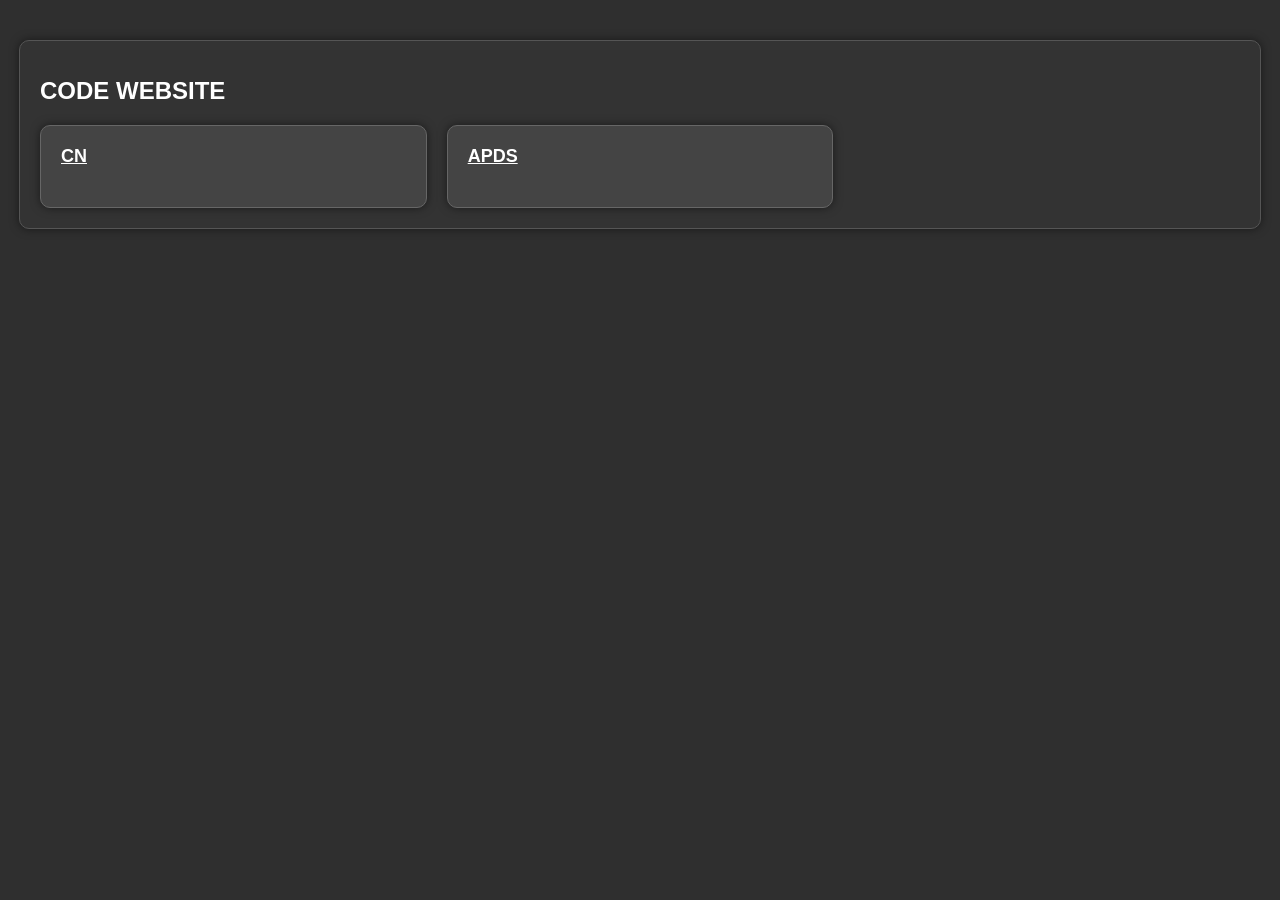
<file: index.html>
<!DOCTYPE html>
<html lang="en">
<head>
    <title>Cyber PDF File Display</title>
    <link rel="stylesheet" href="styles.css"> <!-- Add a reference to the CSS file -->
</head>
<body>
    <div class="cyber-container">
        <h1 class="cyber-title">CODE WEBSITE</h1>
        <div class="cyber-grid">
            <!-- We'll dynamically add PDF file paths here -->
        </div>
    </div>
    <script src="scripts.js"></script> <!-- Add a reference to the JavaScript file -->
</body>
</html>
</file>
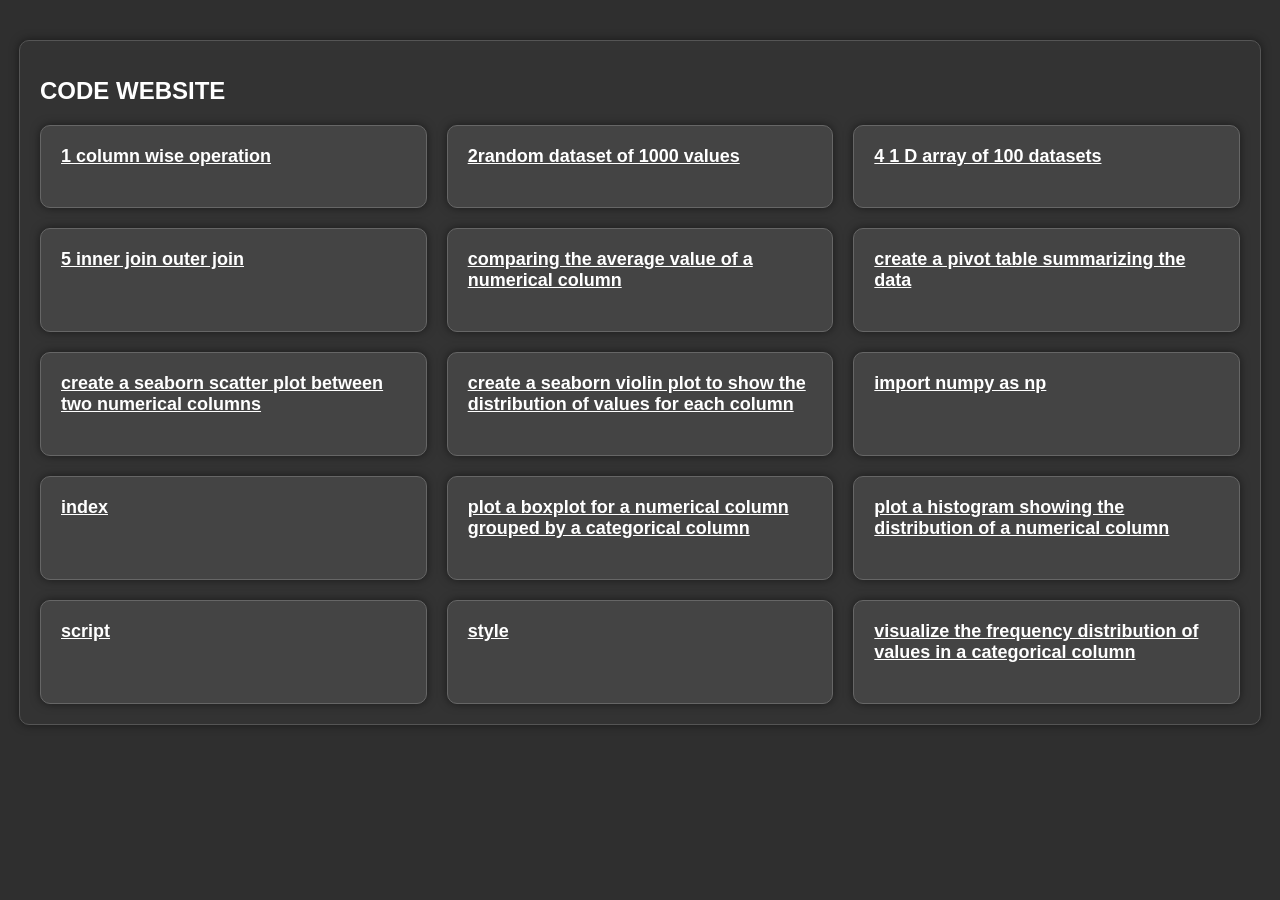
<file: apds/index.html>
<!DOCTYPE html>
<html lang="en">
<head>
    <title>Cyber PDF File Display</title>
    <link rel="stylesheet" href="style.css"> <!-- Add a reference to the CSS file -->
</head>
<body>
    <div class="cyber-container">
        <h1 class="cyber-title">CODE WEBSITE</h1>
        <div class="cyber-grid">
            <!-- We'll dynamically add PDF file paths here -->
        </div>
    </div>
    <script src="script.js"></script> <!-- Add a reference to the JavaScript file -->
</body>
</html>
</file>
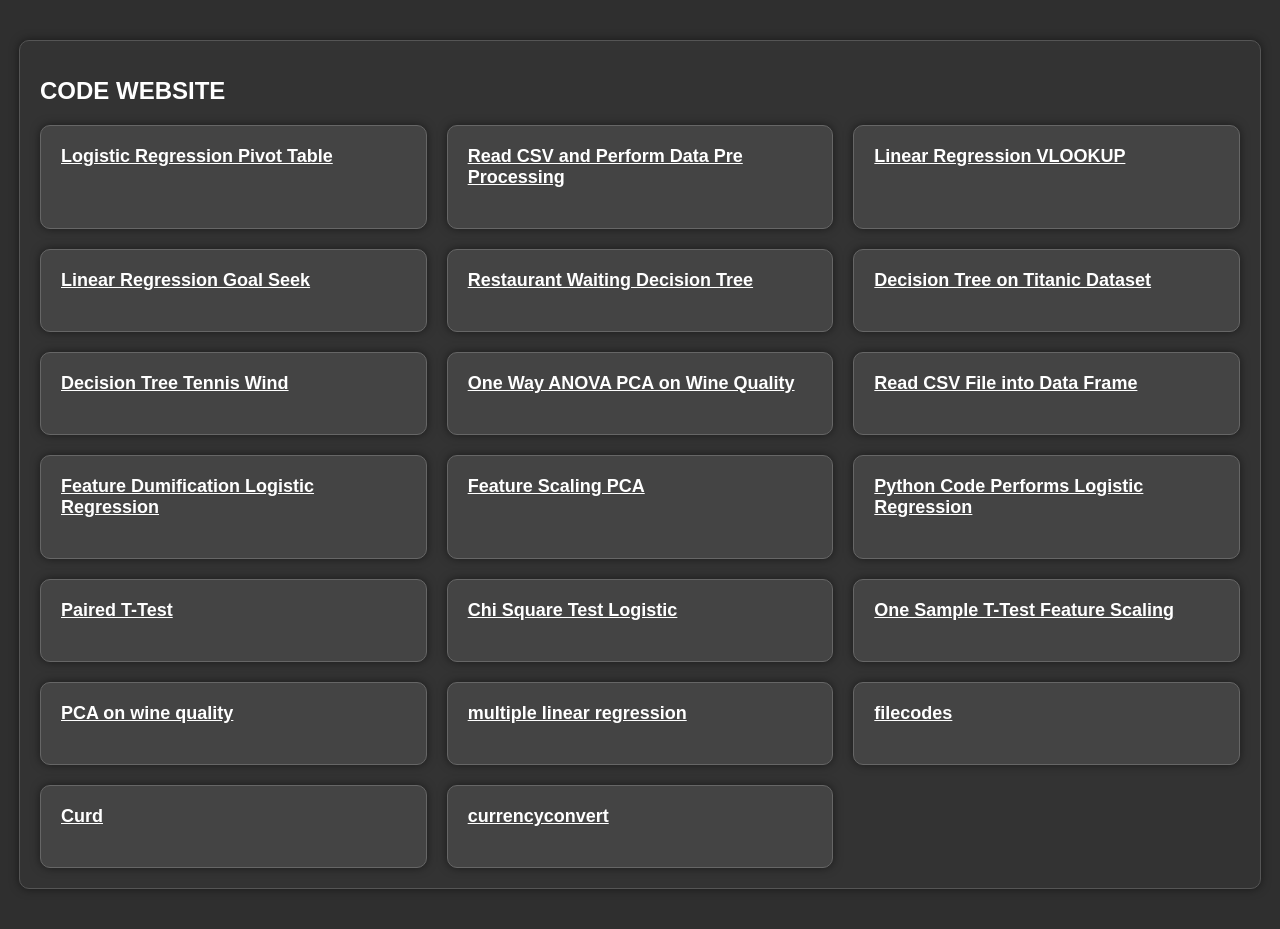
<file: ds/index.html>
<!DOCTYPE html>
<html lang="en">
<head>
    <title>Cyber PDF File Display</title>
    <link rel="stylesheet" href="styles.css"> <!-- Add a reference to the CSS file -->
</head>
<body>
    <div class="cyber-container">
        <h1 class="cyber-title">CODE WEBSITE</h1>
        <div class="cyber-grid">
            <!-- We'll dynamically add PDF file paths here -->
        </div>
    </div>
    <script src="script.js"></script> <!-- Add a reference to the JavaScript file -->
</body>
</html>
</file>
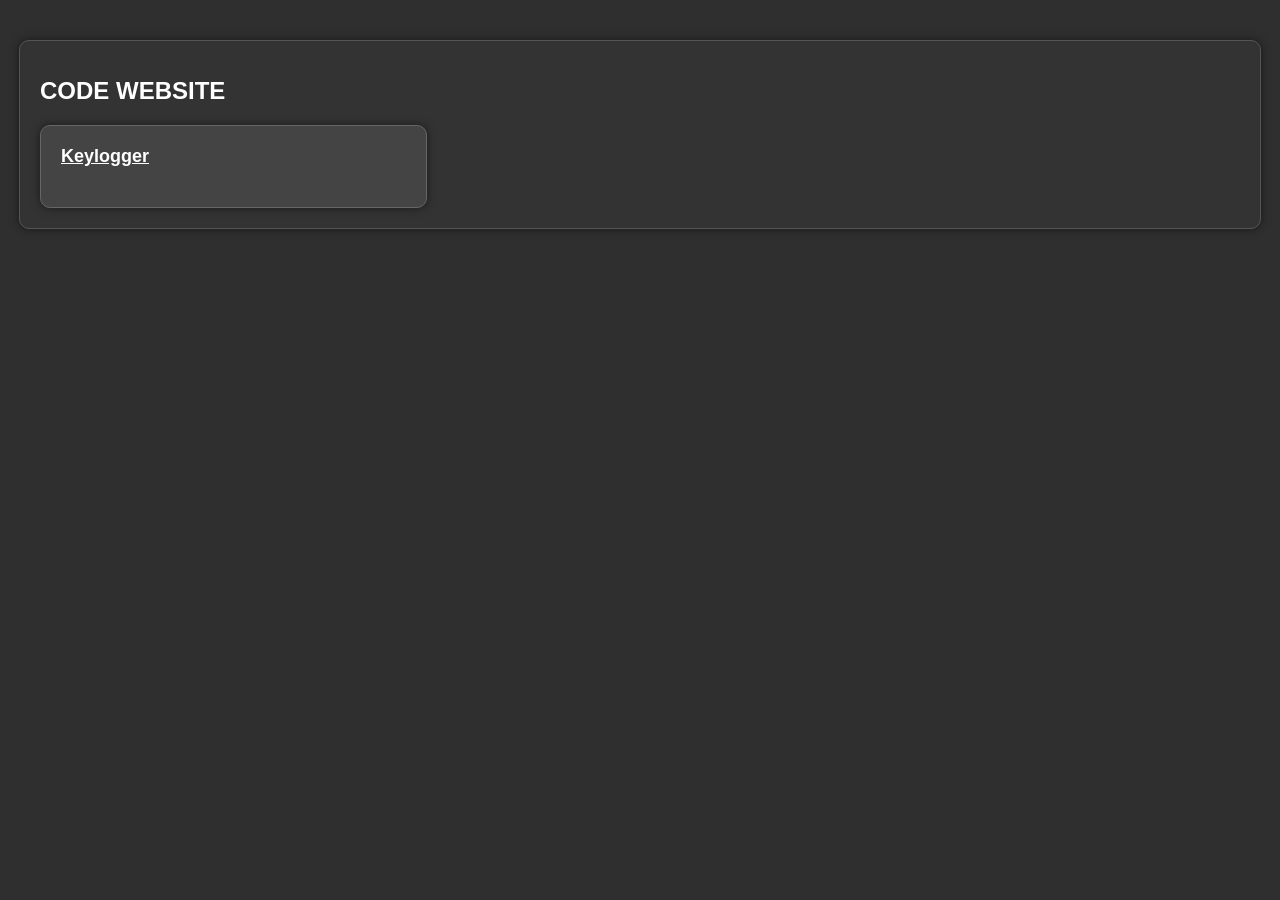
<file: eh/index.html>
<!DOCTYPE html>
<html lang="en">
<head>
    <title>Cyber PDF File Display</title>
    <link rel="stylesheet" href="style.css"> <!-- Add a reference to the CSS file -->
</head>
<body>
    <div class="cyber-container">
        <h1 class="cyber-title">CODE WEBSITE</h1>
        <div class="cyber-grid">
            <!-- We'll dynamically add PDF file paths here -->
        </div>
    </div>
    <script src="scripts.js"></script> <!-- Add a reference to the JavaScript file -->
</body>
</html>
</file>
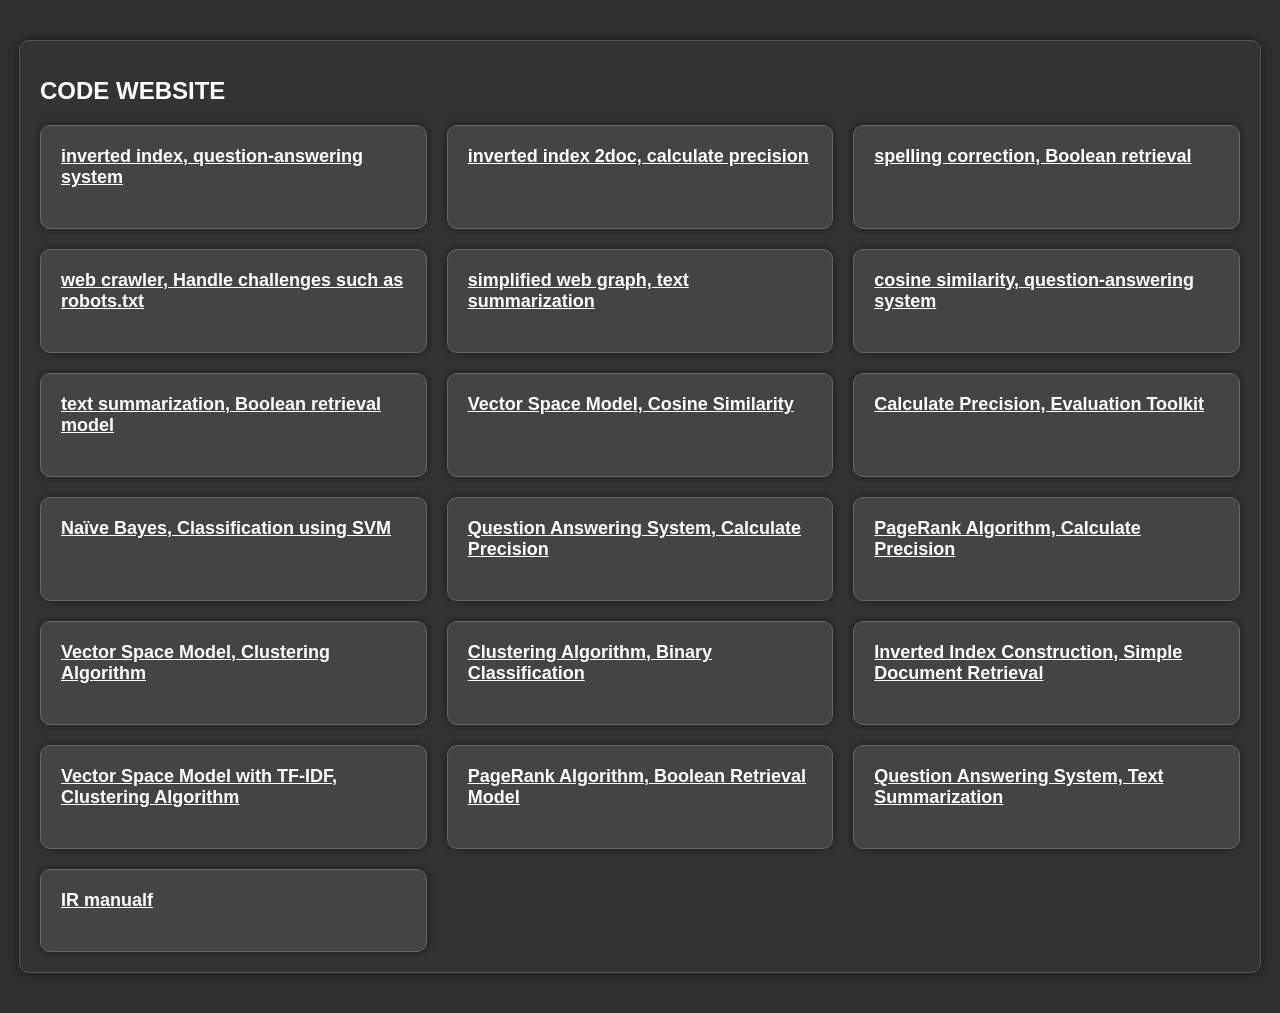
<file: irpract/index.html>
<!DOCTYPE html>
<html lang="en">
<head>
    <title>Cyber PDF File Display</title>
    <link rel="stylesheet" href="styles.css"> <!-- Add a reference to the CSS file -->
</head>
<body>
    <div class="cyber-container">
        <h1 class="cyber-title">CODE WEBSITE</h1>
        <div class="cyber-grid">
            <!-- We'll dynamically add PDF file paths here -->
        </div>
    </div>
    <script src="script.js"></script> <!-- Add a reference to the JavaScript file -->
</body>
</html>
</file>
<file: styles.css>
body {
    background-color: #2f2f2f;
    font-family: 'Montserrat', sans-serif;
}

.cyber-container {
    max-width: 1200px;
    margin: 40px auto;
    padding: 20px;
    background-color: #333;
    border: 1px solid #555;
    box-shadow: 0 0 10px rgba(0, 0, 0, 0.5);
    border-radius: 10px;
}

.cyber-title {
    font-size: 24px;
    font-weight: bold;
    color: #fff;
    margin-bottom: 20px;
}

.cyber-grid {
    display: grid;
    grid-template-columns: repeat(3, 1fr);
    grid-gap: 20px;
}

.cyber-card {
    background-color: #444;
    padding: 20px;
    border: 1px solid #666;
    border-radius: 10px;
    box-shadow: 0 0 10px rgba(0, 0, 0, 0.5);
    transition: transform 0.2s ease-in-out;
}

.cyber-card:hover {
    transform: scale(1.05);
    box-shadow: 0 0 20px rgba(0, 0, 0, 0.7);
}

.cyber-card .file-name {
    font-size: 18px;
    font-weight: bold;
    color: #fff;
    margin-bottom: 10px;
}

.cyber-card .file-size {
    font-size: 14px;
    color: #ccc;
    margin-bottom: 20px;
}
</file>
<file: apds/style.css>
body {
    background-color: #2f2f2f;
    font-family: 'Montserrat', sans-serif;
}

.cyber-container {
    max-width: 1200px;
    margin: 40px auto;
    padding: 20px;
    background-color: #333;
    border: 1px solid #555;
    box-shadow: 0 0 10px rgba(0, 0, 0, 0.5);
    border-radius: 10px;
}

.cyber-title {
    font-size: 24px;
    font-weight: bold;
    color: #fff;
    margin-bottom: 20px;
}

.cyber-grid {
    display: grid;
    grid-template-columns: repeat(3, 1fr);
    grid-gap: 20px;
}

.cyber-card {
    background-color: #444;
    padding: 20px;
    border: 1px solid #666;
    border-radius: 10px;
    box-shadow: 0 0 10px rgba(0, 0, 0, 0.5);
    transition: transform 0.2s ease-in-out;
}

.cyber-card:hover {
    transform: scale(1.05);
    box-shadow: 0 0 20px rgba(0, 0, 0, 0.7);
}

.cyber-card .file-name {
    font-size: 18px;
    font-weight: bold;
    color: #fff;
    margin-bottom: 10px;
}

.cyber-card .file-size {
    font-size: 14px;
    color: #ccc;
    margin-bottom: 20px;
}
</file>
<file: ds/styles.css>
body {
    background-color: #2f2f2f;
    font-family: 'Montserrat', sans-serif;
}

.cyber-container {
    max-width: 1200px;
    margin: 40px auto;
    padding: 20px;
    background-color: #333;
    border: 1px solid #555;
    box-shadow: 0 0 10px rgba(0, 0, 0, 0.5);
    border-radius: 10px;
}

.cyber-title {
    font-size: 24px;
    font-weight: bold;
    color: #fff;
    margin-bottom: 20px;
}

.cyber-grid {
    display: grid;
    grid-template-columns: repeat(3, 1fr);
    grid-gap: 20px;
}

.cyber-card {
    background-color: #444;
    padding: 20px;
    border: 1px solid #666;
    border-radius: 10px;
    box-shadow: 0 0 10px rgba(0, 0, 0, 0.5);
    transition: transform 0.2s ease-in-out;
}

.cyber-card:hover {
    transform: scale(1.05);
    box-shadow: 0 0 20px rgba(0, 0, 0, 0.7);
}

.cyber-card .file-name {
    font-size: 18px;
    font-weight: bold;
    color: #fff;
    margin-bottom: 10px;
}

.cyber-card .file-size {
    font-size: 14px;
    color: #ccc;
    margin-bottom: 20px;
}
</file>
<file: eh/style.css>
body {
    background-color: #2f2f2f;
    font-family: 'Montserrat', sans-serif;
}

.cyber-container {
    max-width: 1200px;
    margin: 40px auto;
    padding: 20px;
    background-color: #333;
    border: 1px solid #555;
    box-shadow: 0 0 10px rgba(0, 0, 0, 0.5);
    border-radius: 10px;
}

.cyber-title {
    font-size: 24px;
    font-weight: bold;
    color: #fff;
    margin-bottom: 20px;
}

.cyber-grid {
    display: grid;
    grid-template-columns: repeat(3, 1fr);
    grid-gap: 20px;
}

.cyber-card {
    background-color: #444;
    padding: 20px;
    border: 1px solid #666;
    border-radius: 10px;
    box-shadow: 0 0 10px rgba(0, 0, 0, 0.5);
    transition: transform 0.2s ease-in-out;
}

.cyber-card:hover {
    transform: scale(1.05);
    box-shadow: 0 0 20px rgba(0, 0, 0, 0.7);
}

.cyber-card .file-name {
    font-size: 18px;
    font-weight: bold;
    color: #fff;
    margin-bottom: 10px;
}

.cyber-card .file-size {
    font-size: 14px;
    color: #ccc;
    margin-bottom: 20px;
}
</file>
<file: irpract/styles.css>
body {
    background-color: #2f2f2f;
    font-family: 'Montserrat', sans-serif;
}

.cyber-container {
    max-width: 1200px;
    margin: 40px auto;
    padding: 20px;
    background-color: #333;
    border: 1px solid #555;
    box-shadow: 0 0 10px rgba(0, 0, 0, 0.5);
    border-radius: 10px;
}

.cyber-title {
    font-size: 24px;
    font-weight: bold;
    color: #fff;
    margin-bottom: 20px;
}

.cyber-grid {
    display: grid;
    grid-template-columns: repeat(3, 1fr);
    grid-gap: 20px;
}

.cyber-card {
    background-color: #444;
    padding: 20px;
    border: 1px solid #666;
    border-radius: 10px;
    box-shadow: 0 0 10px rgba(0, 0, 0, 0.5);
    transition: transform 0.2s ease-in-out;
}

.cyber-card:hover {
    transform: scale(1.05);
    box-shadow: 0 0 20px rgba(0, 0, 0, 0.7);
}

.cyber-card .file-name {
    font-size: 18px;
    font-weight: bold;
    color: #fff;
    margin-bottom: 10px;
}

.cyber-card .file-size {
    font-size: 14px;
    color: #ccc;
    margin-bottom: 20px;
}
</file>
